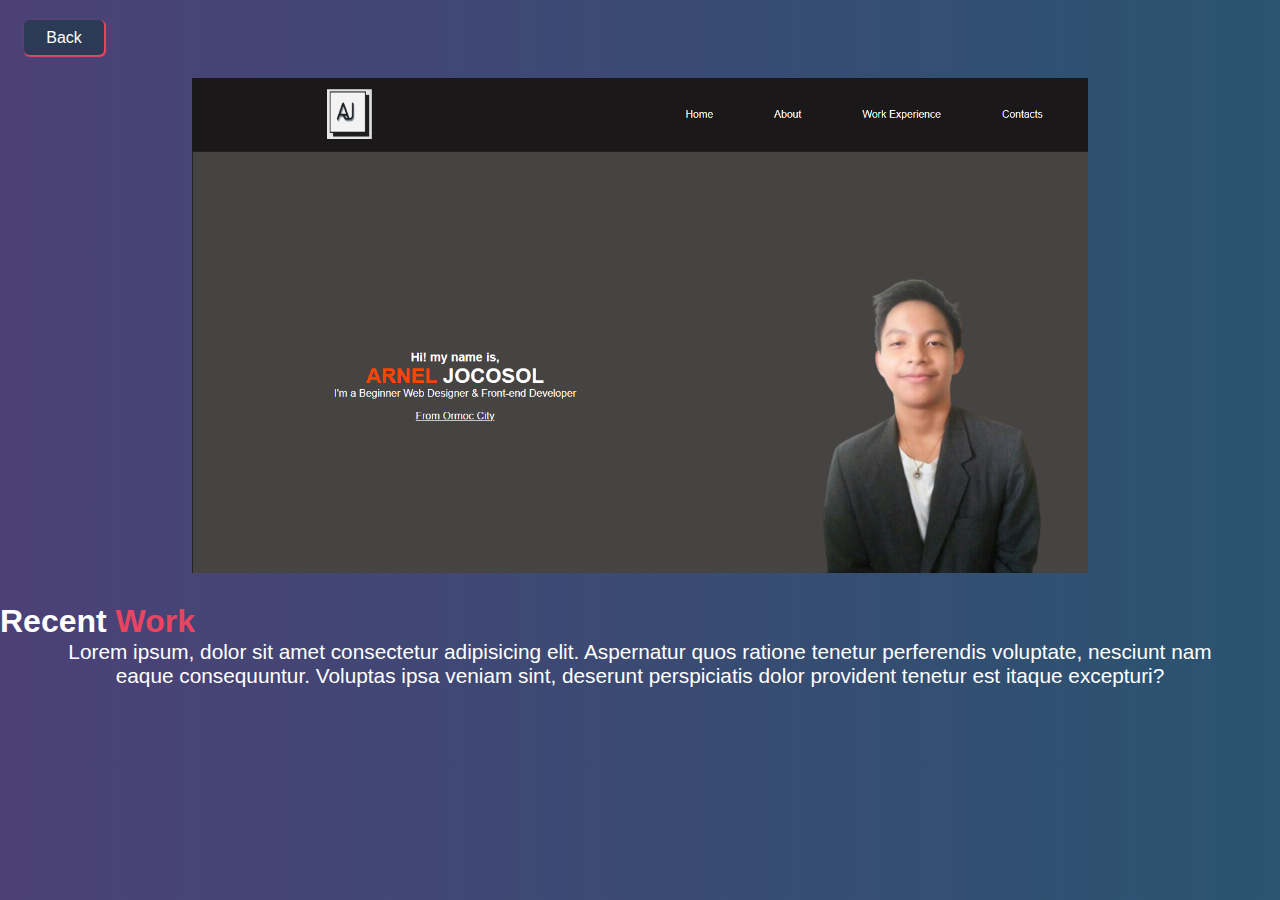
<file: work1.html>
<!DOCTYPE html>
<html lang="en">
<head>
    <meta charset="UTF-8">
    <meta http-equiv="X-UA-Compatible" content="IE=edge">
    <meta name="viewport" content="width=device-width, initial-scale=1.0">
    <title>Recent Works</title>
    <link rel="stylesheet" href="allworks.css">
</head>
<body>
    <div class="container">
        <a href="index.html"><button>Back</button></a>
        <div class="works">
            <img src="assignment1.png" alt="">
        </div>
        <h2>Recent <span style="color: #E94560;">Work</span></h2>
        <p>Lorem ipsum, dolor sit amet consectetur adipisicing elit. Aspernatur quos ratione tenetur perferendis voluptate, nesciunt nam eaque consequuntur. Voluptas ipsa veniam sint, deserunt perspiciatis dolor provident tenetur est itaque excepturi?</p>
    </div>
</body>
</html>
</file>
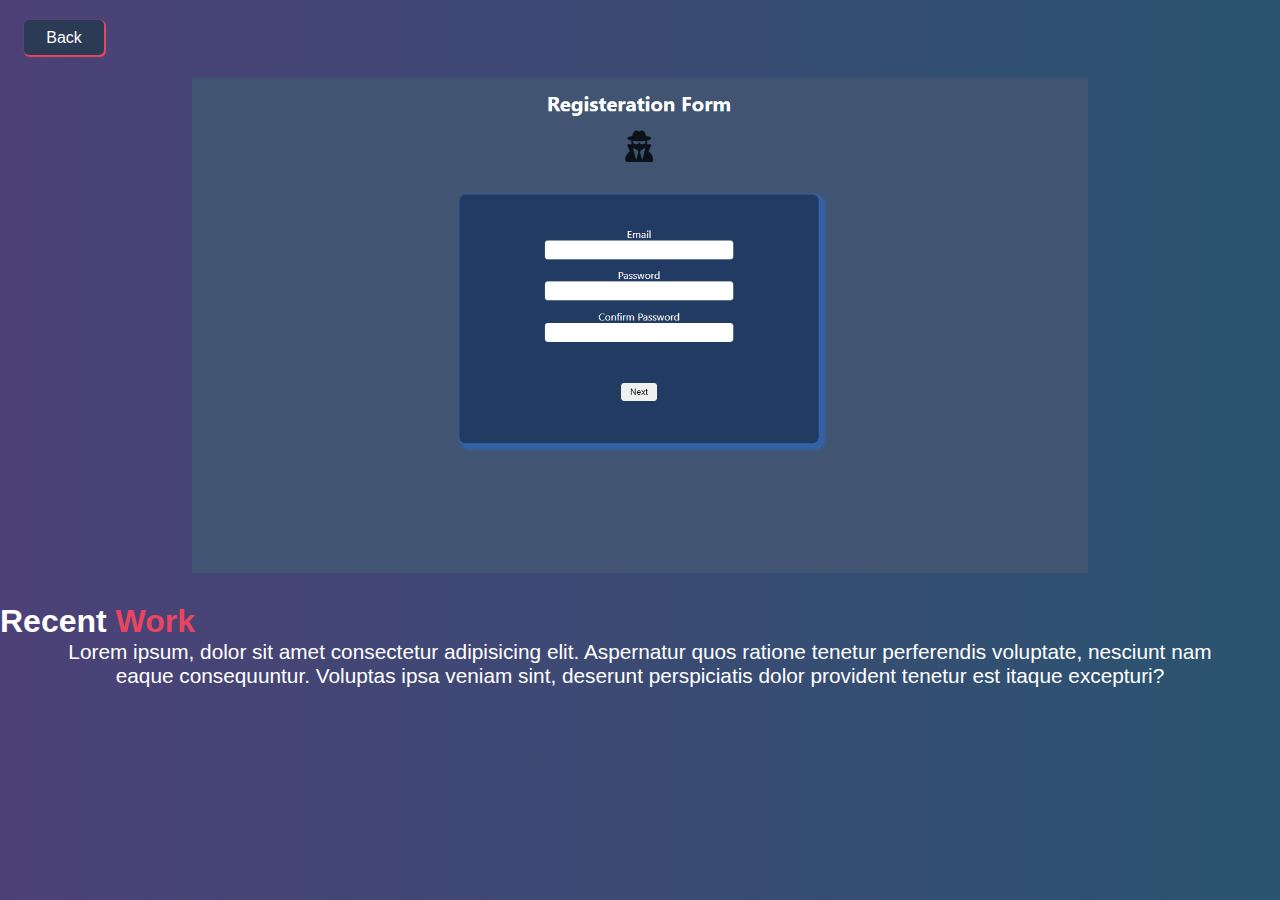
<file: work2.html>
<!DOCTYPE html>
<html lang="en">
<head>
    <meta charset="UTF-8">
    <meta http-equiv="X-UA-Compatible" content="IE=edge">
    <meta name="viewport" content="width=device-width, initial-scale=1.0">
    <title>Recent Works</title>
    <link rel="stylesheet" href="allworks.css">
</head>
<body>
    <div class="container">
        <a href="index.html"><button>Back</button></a>
        <div class="works">
            <img src="assignment2.png" alt="">
        </div>
        <h2>Recent <span style="color: #E94560;">Work</span></h2>
        <p>Lorem ipsum, dolor sit amet consectetur adipisicing elit. Aspernatur quos ratione tenetur perferendis voluptate, nesciunt nam eaque consequuntur. Voluptas ipsa veniam sint, deserunt perspiciatis dolor provident tenetur est itaque excepturi?</p>
    </div>
</body>
</html>
</file>
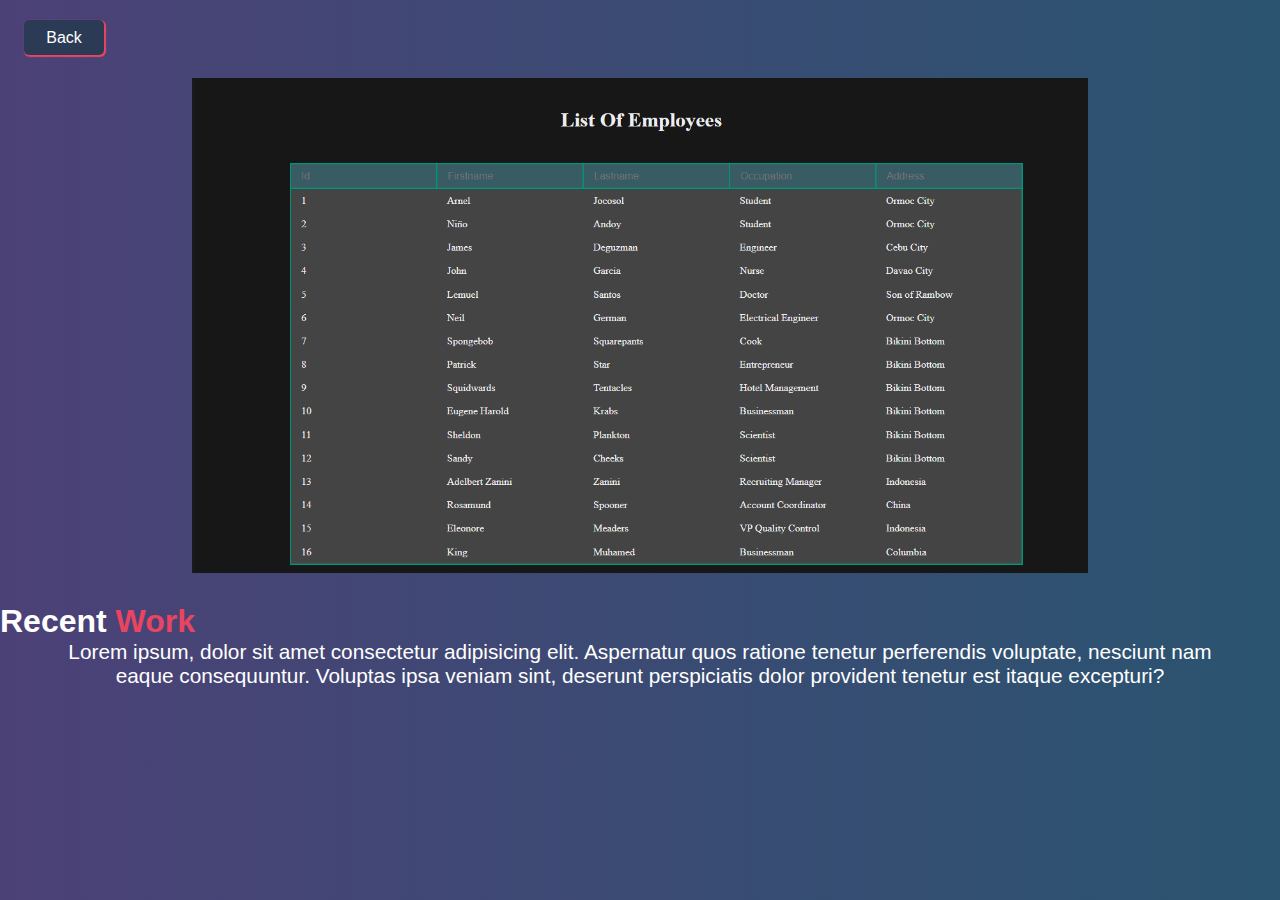
<file: work3.html>
<!DOCTYPE html>
<html lang="en">
<head>
    <meta charset="UTF-8">
    <meta http-equiv="X-UA-Compatible" content="IE=edge">
    <meta name="viewport" content="width=device-width, initial-scale=1.0">
    <title>Recent Works</title>
    <link rel="stylesheet" href="allworks.css">
</head>
<body>
    <div class="container">
        <a href="index.html"><button>Back</button></a>
        <div class="works">
            <img src="assignment3.png" alt="">
        </div>
        <h2>Recent <span style="color: #E94560;">Work</span></h2>
        <p>Lorem ipsum, dolor sit amet consectetur adipisicing elit. Aspernatur quos ratione tenetur perferendis voluptate, nesciunt nam eaque consequuntur. Voluptas ipsa veniam sint, deserunt perspiciatis dolor provident tenetur est itaque excepturi?</p>
    </div>
</body>
</html>
</file>
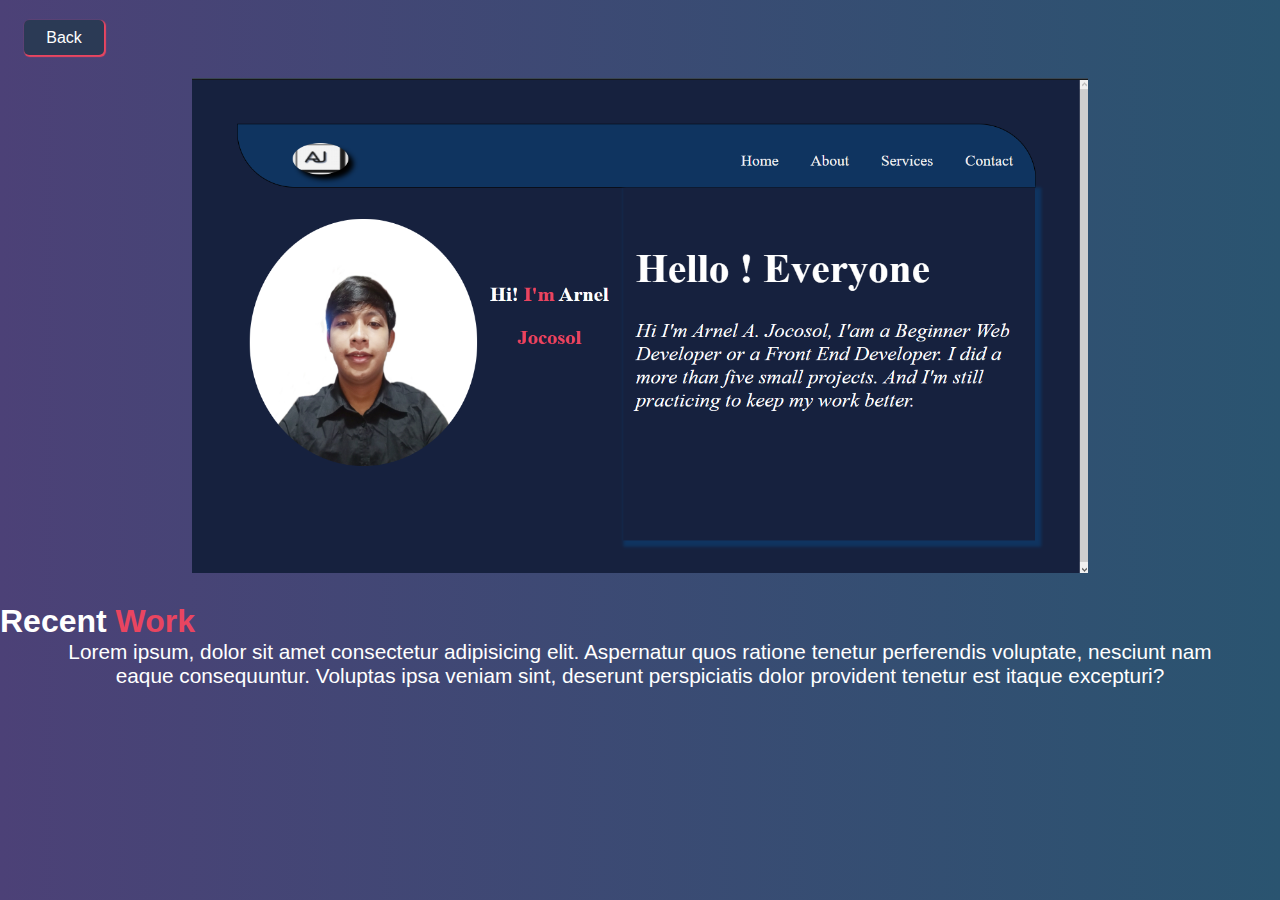
<file: work4.html>
<!DOCTYPE html>
<html lang="en">
<head>
    <meta charset="UTF-8">
    <meta http-equiv="X-UA-Compatible" content="IE=edge">
    <meta name="viewport" content="width=device-width, initial-scale=1.0">
    <title>Recent Works</title>
    <link rel="stylesheet" href="allworks.css">
</head>
<body>
    <div class="container">
        <a href="index.html"><button>Back</button></a>
        <div class="works">
            <img src="assignment4.png" alt="">
        </div>
        <h2>Recent <span style="color: #E94560;">Work</span></h2>
        <p>Lorem ipsum, dolor sit amet consectetur adipisicing elit. Aspernatur quos ratione tenetur perferendis voluptate, nesciunt nam eaque consequuntur. Voluptas ipsa veniam sint, deserunt perspiciatis dolor provident tenetur est itaque excepturi?</p>
    </div>
</body>
</html>
</file>
<file: allworks.css>
* {
    margin: 0;
    padding: 0;
    box-sizing: border-box;
    font-family: "Roboto", sans-serif;
    outline: none;
    border: none;
    text-decoration: none;
}
  
::-webkit-scrollbar {
    display: none;
}
  
html {
    scroll-behavior: smooth;
}
  
body {
    background-image: linear-gradient(to left, #2A5470, #4C4177);
}
  
.container {
    width: 100%;
    height: 100vh;
}
.container button{
    margin: 20px 0 0 24px;
    height: 40px;
    width: 100px;
    font-size: 1rem;
    border-radius: 5px;
    color: white;
    background-color: #2B3A55;
    box-shadow: #E94560 1px 1px 1px 1px;
}
.container button:hover{
    background-color:#2A5470;
    cursor: pointer;
}
.container .works{
    width: 100%;
    height: 60vh;
    display: flex;
    align-items: center;
    justify-content: center;
}
.container .works img{
    width: 80%;
    height: 60vh;
}
.container h2{
    color: white;
    font-size: 2.5rem;
    margin-top: 1rem;
}
.container p{
    color: white;
    text-align: center;
    font-size: 1.5rem;
    margin-left: 3rem;
    margin-right: 3rem;
}
@media screen and (min-width: 769px) and (max-width: 1380px){
    .container button{
        height: 35px;
        width: 80px;
    }
    .container  .works img{
        width: 70%;
        height: 55vh;
    }
    .container h2{
        font-size: 2rem;
        margin-top: .5rem;
    }
    .container p{
        font-size: 1.3rem;
    }
}
@media screen and (min-width: 481px) and (max-width: 768px){
    .container button{
        height: 30px;
        width: 70px;
    }
    .container .works img{
        width: 65%;
        height: 55vh;
    }
    .container h2{
        font-size: 1.8rem ;
        margin-top: .2rem;
    }
    .container p{
        font-size: 1rem;
    }
}
@media screen and (min-width: 320px) and (max-width: 480px){
    .container button{
        height: 20px;
        width: 50px;
    }
    .container .works img{
        width: 90%;
        height: 50vh;
    }
    .container h2{
        font-size: 1.8rem ;
        margin-top: .2rem;
    }
    .container p{
        font-size: 1rem;
        margin-left: 2rem ;
        margin-right: 2rem;
    }
}
</file>
